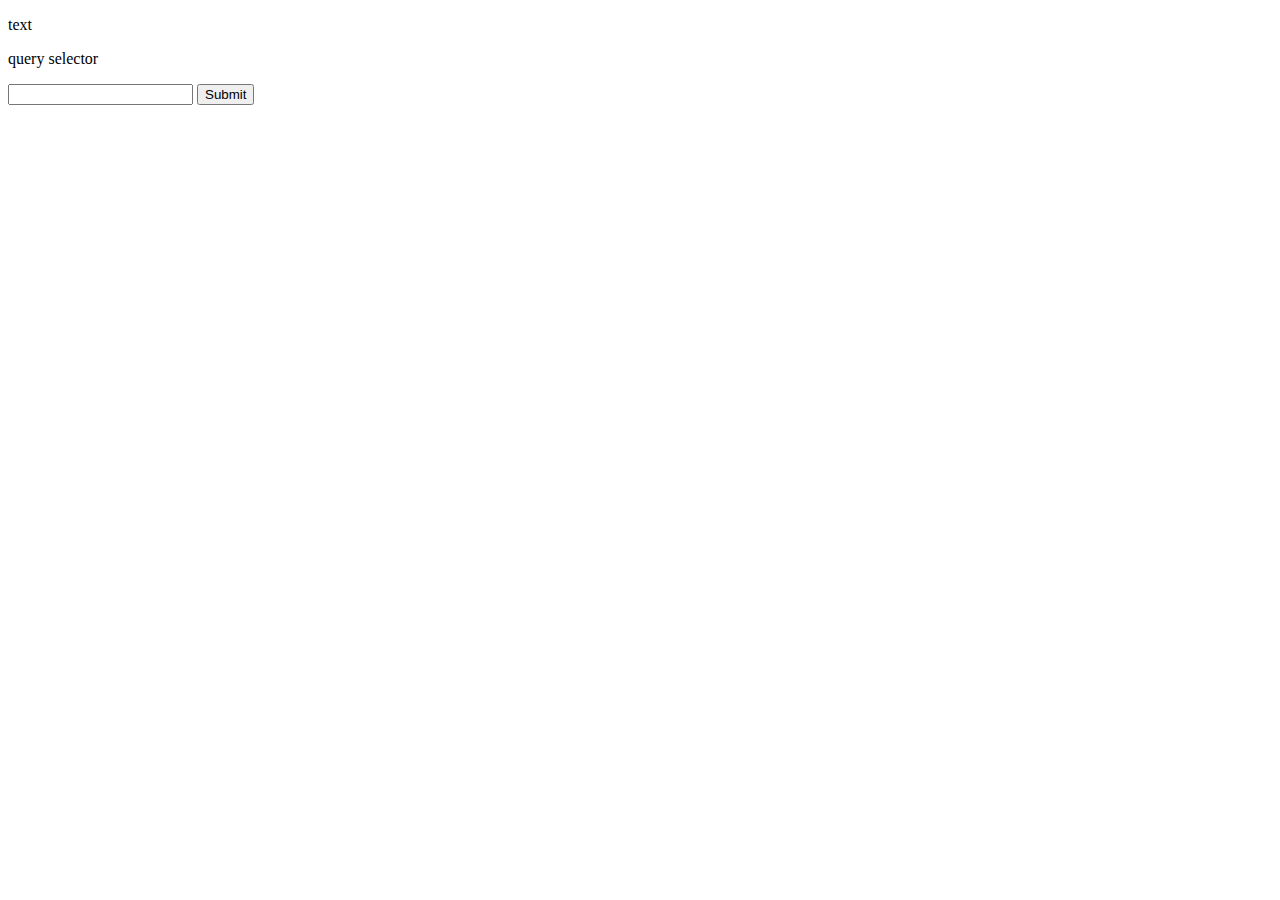
<file: index.html>
<!DOCTYPE html>
<html lang="en">
<head>
    <meta charset="UTF-8">
    <meta name="viewport" content="width=device-width, initial-scale=1.0">
    <title>Document</title>
</head>
<body>
    <p id="output"></p>
    <p class="output2"></p>
    <p></p>
    <p></p>
    <input type="text" id="textInput">
    <button onclick="Submit()">Submit</button>
    <!-- <script src="maths.js"></script> -->
    <script src="DOM.js"></script>
</body>
</html>
</file>
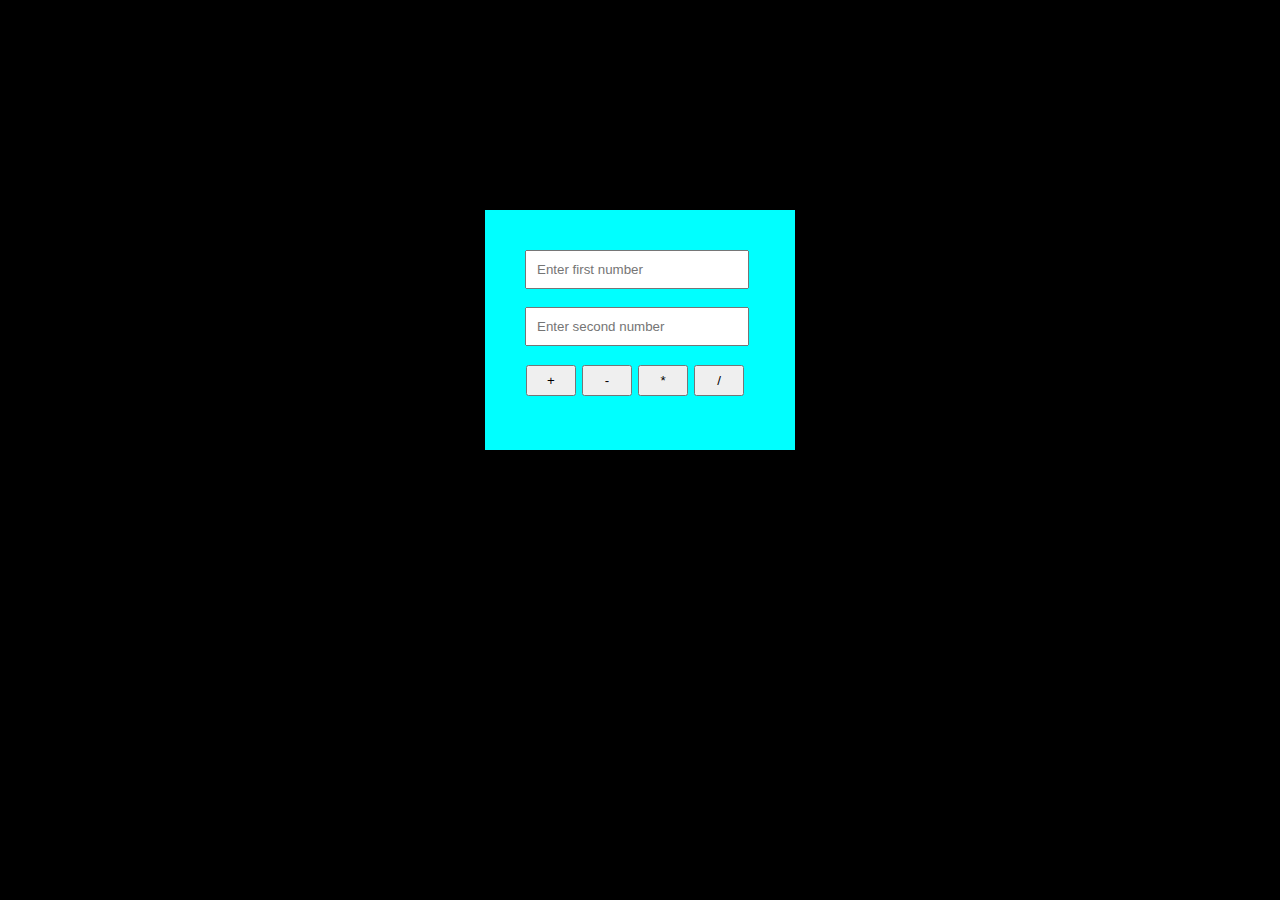
<file: BasicCalculator.html>
<!DOCTYPE html>
<html lang="en">
<head>
    <meta charset="UTF-8">
    <meta name="viewport" content="width=device-width, initial-scale=1.0">
    <title>Document</title>
    <link rel="stylesheet" href="calculator.css">
</head>
<body>
    <div class="input">
        <input type="text" placeholder="Enter first number" id="firstInput">
        <br>
        <input type="text" placeholder="Enter second number" id="secondInput">
        <br>
        <button onclick="sum()">+</button> 
        <button onclick="subtract()">-</button> 
        <button onclick="product()">*</button> 
        <button onclick="division()">/</button>
        <br>
        <span id="result"></span>
    </div>

    <script src="calculator.js"></script>
</body>
</html>
</file>
<file: calculator.css>
*{
    /* background-color: black; */
    padding: 0;
    /* margin: 0; */
}
 body{ 
    background-color: black;
    margin-top: 200px;
    display: flex;
    justify-content: center;
    align-items: center;
}
  
.input{ 
    background-color: aqua;
    width: 230px;
    height: 160px;
    /* background-color: g; */
    margin-top: 10px;
    padding: 40px;
}
input{
    display: flex;
    justify-content: center;
    align-items: center;
    width: 200px;
    /* margin: 10px; */
    padding: 10px; 
}

 button{
    padding: 6px;
    width: 50px;
    margin-top: 10px;
    margin: 1px;
    color: #000; 
    text-align: center;
}

span{
    display: flex;
    justify-content: center;
    align-items: center;
    text-align: center;
    margin-top: 10px;
    /* background-color: aqua; */
    color: white;
}
</file>
